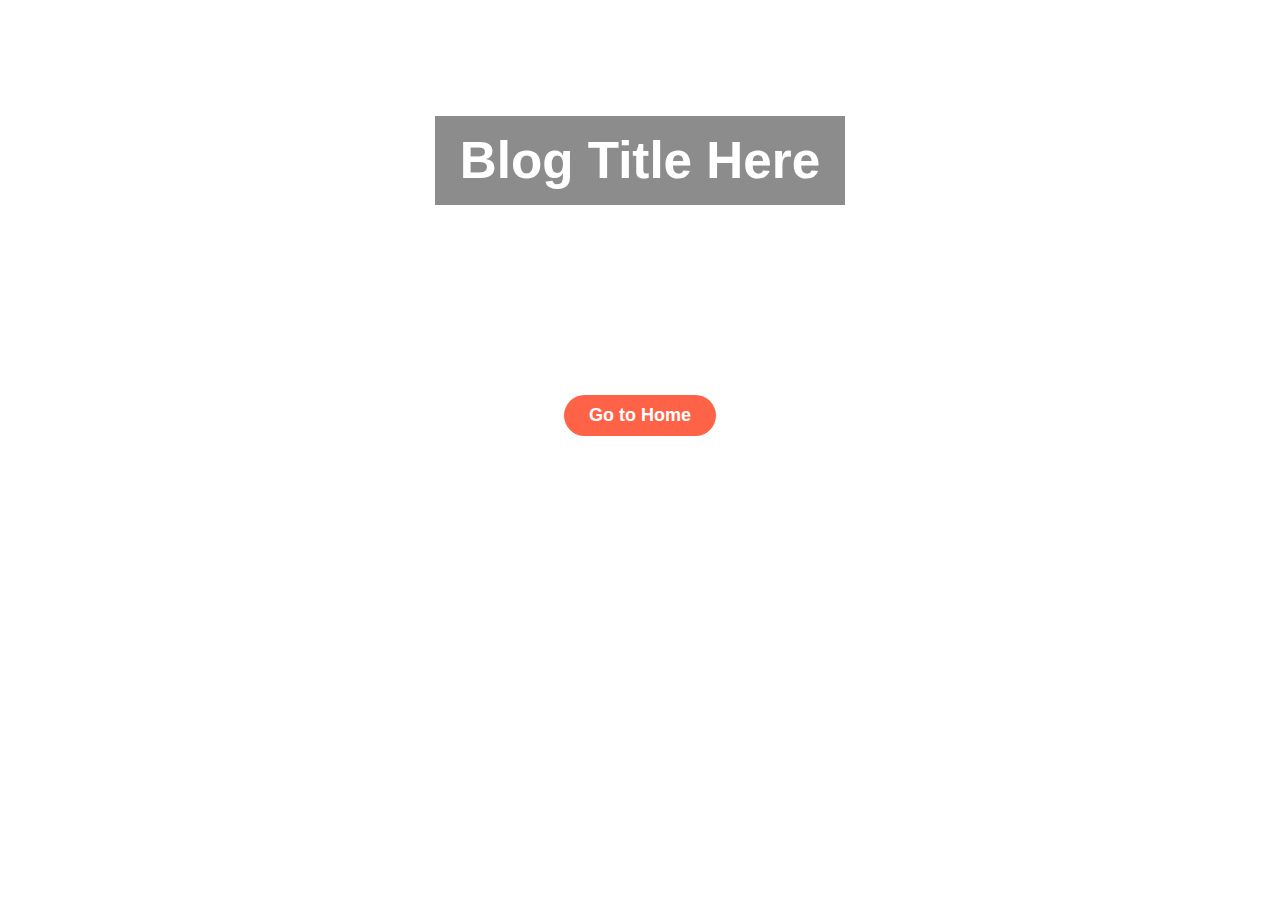
<file: blog.html>
<!DOCTYPE html>
<html lang="en">
  <head>
    <meta charset="UTF-8" />
    <meta name="viewport" content="width=device-width, initial-scale=1.0" />
    <title>blog-name</title>
    <link rel="stylesheet" href="blog.css" />
  </head>
  <body>
    <div class="blog-details">
      <div class="img-container" id="blog-image">
        <h1 id="blog-title">Blog Title Here</h1>
        <p id="blog-author">by - Author Name</p>
        <h4 id="blog-description"></h4>
      </div>
       <div class="blog-content">
      <p id="blog-description"></p>
      <div id="blog-paragraphs"></div>
    </div>

  </div>
  <button id="home-btn">Go to Home</button>



    <script src="script.js"></script>
  </body>
</html>
</file>
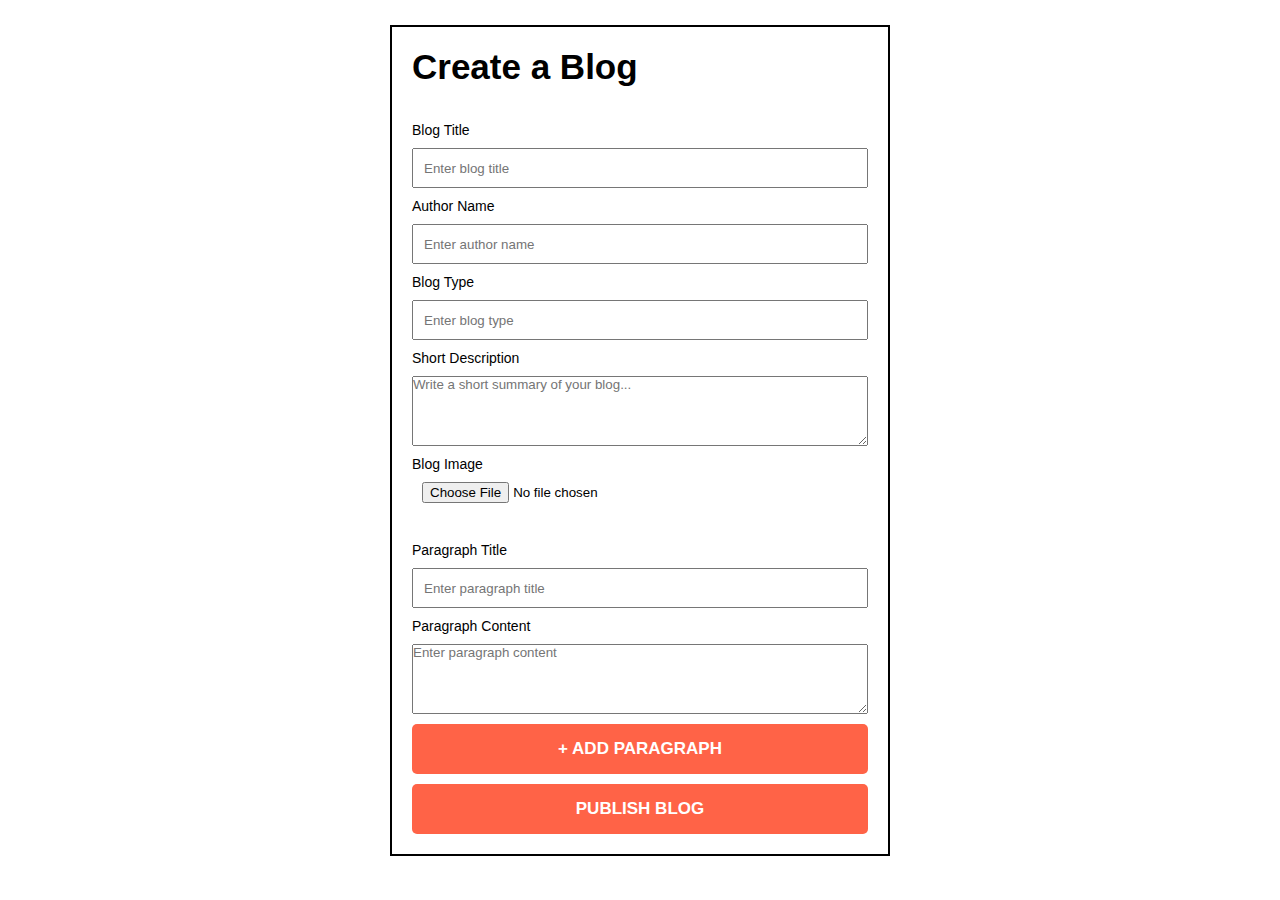
<file: form.html>
<!DOCTYPE html>
<html lang="en">
  <head>
    <meta charset="UTF-8" />
    <meta name="viewport" content="width=device-width, initial-scale=1.0" />
    <title>Document</title>
    <link rel="stylesheet" href="form.css">
  </head>
  <body>
    <form action="" id="blogForm">
      <h2>Create a Blog</h2>

      <label for="title">Blog Title</label>
      <input type="text" id="title" placeholder="Enter blog title" required />

      <label for="author">Author Name</label>
      <input type="text" id="author" placeholder="Enter author name" required />

        <label for="type">Blog Type</label>
      <input type="text" id="type" placeholder="Enter blog type" required />

      <label for="description">Short Description</label>
      <textarea
        id="description"
        rows="3"
        placeholder="Write a short summary of your blog..."
        required
      ></textarea>

      <label for="image">Blog Image</label>
      <input type="file" id="image" accept="image/*" />
      <div id="preview"></div>

      <div id="paragraphs">
        <div class="paragraph-group">
          <label>Paragraph Title</label>
          <input
            type="text"
            name="paraTitle[]"
            placeholder="Enter paragraph title"
          />

          <label>Paragraph Content</label>
          <textarea
            name="paraContent[]"
            placeholder="Enter paragraph content"
            rows="5"
          ></textarea>
        </div>
      </div>

      <button type="button" onclick="addParagraph()">+ Add Paragraph</button>
      <button type="submit">Publish Blog</button>
    </form>


    <script src="script.js"></script>
  </body>
</html>
</file>
<file: blog.css>
*{
    margin: 0;
    padding: 0;
    box-sizing: border-box;
    font-family: Arial, Helvetica, sans-serif;
}
body{
    width: 100%;
    /* height: 100%; */
    display: flex;
    flex-direction: column;
    gap: 25px;
    align-items: center;
    justify-content: center;
    padding: 25px;
}
.blog-details{
    width: 60%;
    height: auto;
    display: flex;
    flex-direction: column;
    gap: 25px;
    /* background-color: lightcoral; */
}
.img-container{
    width: 100%;
    min-height: 25vmax;
    max-height: auto;
    /* background-color: antiquewhite; */
    display: flex;
    flex-direction: column;
    gap: 10px;
        /* background: url(https://images.unsplash.com/photo-1681757265572-020257b75511?w=600&auto=format&fit=crop&q=60&ixlib=rb-4.1.0&ixid=M3wxMjA3fDB8MHxzZWFyY2h8MTJ8fGZyb250ZW5kfGVufDB8fDB8fHww); */
    background-position: center;
    background-repeat: no-repeat;
    background-size: cover;
    align-items: center;
    justify-content: center;
    border-radius: 25px;
    padding: 10px;
}
.img-container h1{
    font-size: 4vmax;
    padding: 15px 25px;
    background-color: rgba(0, 0, 0, 0.452);
    color: white;
    text-align: center;
}
.img-container p{
    font-size: 2vmax;
    /* background-color: rgba(0, 0, 0, 0.452); */
    color: rgb(255, 255, 255);
    text-align: center;
}


#blog-description{
    font-size:18px;
    color: blueviolet;
}
#blog-paragraphs{
    display: flex;
    flex-direction: column;
    gap: 25px;
}
#blog-paragraphs h3{
    font-size: 3vmax;
}
#blog-paragraphs p{
    font-size: 18px;
}





@media(max-width: 700px){
    body{
        padding: 15px;
    }
    .blog-details{
        width: 100%;
    }
    .img-container{
        border-radius: 10px;
    }
}


body button{
    padding: 10px 25px;
    color: white;
    font-size: 18px;
    font-weight: 700;
    background-color: tomato;
    border-radius: 25px;
    border: none;
    cursor: pointer;
    transition: all 0.3s ease;
}
body button:hover{
    background-color: crimson;
}
</file>
<file: form.css>
*{
    margin: 0;
    padding: 0;
    box-sizing: border-box;
    font-family: Arial, Helvetica, sans-serif;
}
body{
    height: auto;
    width: 100%;
    display: flex;
    justify-content: center;
    align-items: center;
}
form{
    width: 500px;
    height: auto;
    display: flex;
    flex-direction: column;
    margin-top: 25px;
    padding: 20px;
    border: 2px solid black;
    gap: 10px;
}
form h2{
    font-size: 35px;
    padding-bottom: 25px;
}
form label{
    font-size: 14px;
    font-weight: 500;
}
form input{
    width: 100%;
    height: 40px;
    padding-left: 10px;
}
form textarea{
    width: 100%;
    height: 70px;
}
#paragraphs{
    display: flex;
    flex-direction: column;
    gap: 50px;
}
.paragraph-group{
    display: flex;
    flex-direction: column;
    gap: 10px;
    
}
/* form button{
    font-size: 17px;
    padding: 10px 0;
    color: white;
} */

form button{
    font-size: 17px;
    text-transform: uppercase;
    padding: 15px 0;
    border-radius: 5px;
    border: none;
    background-color: tomato;
    color: white;
    font-weight: 700;
    transition: all 0.3s ease-in-out;
    text-decoration: none;
    cursor: pointer;
}
form button:hover{
    background-color: crimson;
    border: 2px solid white;
    border-radius: 4px;
}
</file>
